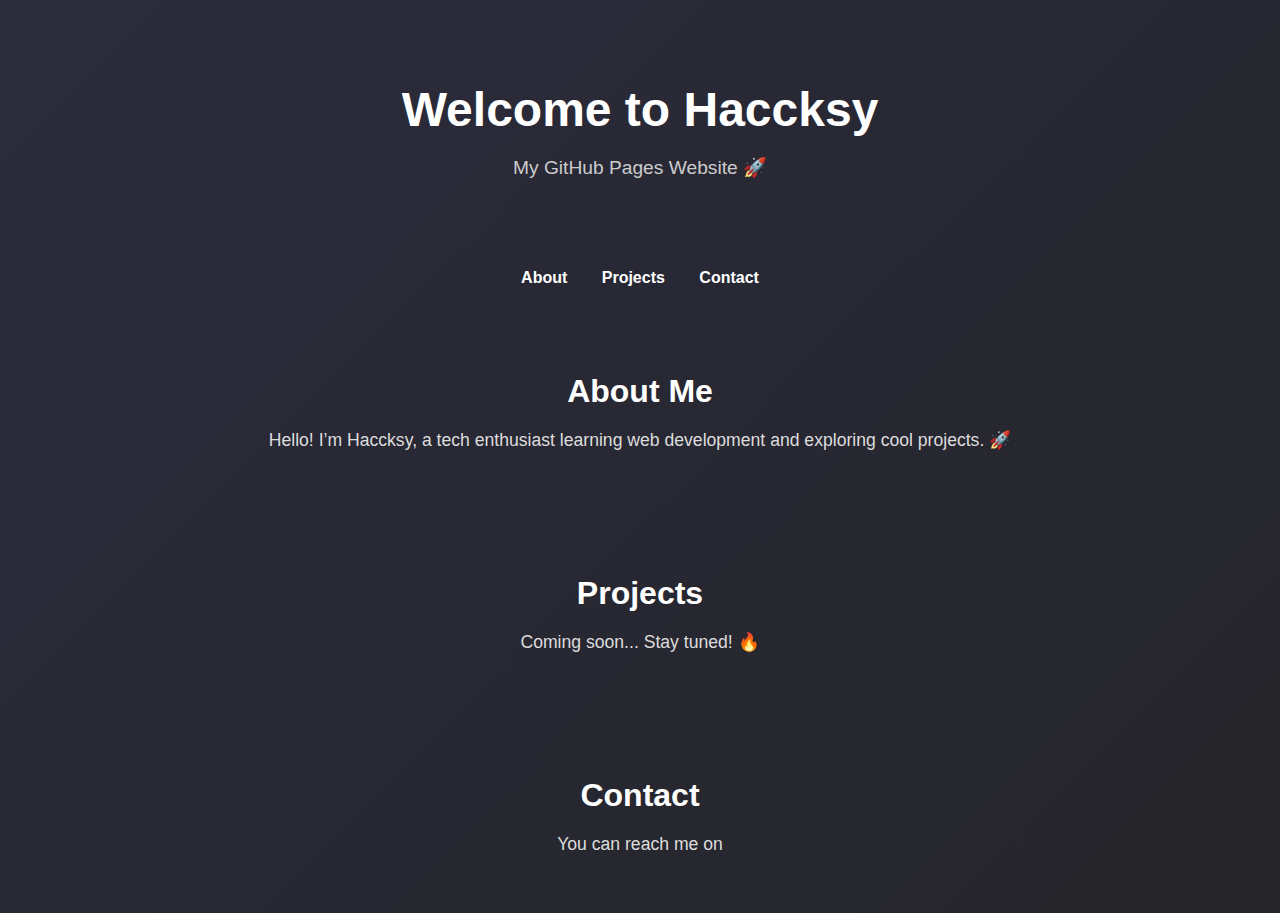
<file: Index.html>
<!DOCTYPE html>
<html lang="en">
<head>
  <meta charset="UTF-8">
  <meta name="viewport" content="width=device-width, initial-scale=1.0">
  <title>Haccksy</title>
  <style>
    /* Background animation */
    body {
      margin: 0;
      font-family: 'Segoe UI', sans-serif;
      background: linear-gradient(-45deg, #0f0f0f, #1e1e2f, #232323, #2b2b3d);
      background-size: 400% 400%;
      animation: gradientBG 12s ease infinite;
      color: #fff;
    }
    @keyframes gradientBG {
      0% { background-position: 0% 50%; }
      50% { background-position: 100% 50%; }
      100% { background-position: 0% 50%; }
    }

    header {
      text-align: center;
      padding: 50px 20px;
    }
    header h1 {
      font-size: 3rem;
      margin-bottom: 10px;
    }
    header p {
      font-size: 1.2rem;
      color: #ccc;
    }

    nav {
      text-align: center;
      margin: 20px 0;
    }
    nav a {
      text-decoration: none;
      color: #fff;
      margin: 0 15px;
      font-weight: bold;
      transition: 0.3s;
    }
    nav a:hover {
      color: #00ffcc;
    }

    section {
      max-width: 800px;
      margin: auto;
      padding: 40px 20px;
      text-align: center;
    }
    section h2 {
      margin-bottom: 20px;
      font-size: 2rem;
    }
    section p {
      font-size: 1.1rem;
      color: #ddd;
    }

    footer {
      text-align: center;
      padding: 20px;
      background: rgba(0,0,0,0.4);
      margin-top: 50px;
    }
  </style>
</head>
<body>
  <header>
    <h1>Welcome to Haccksy</h1>
    <p>My GitHub Pages Website 🚀</p>
  </header>

  <nav>
    <a href="#about">About</a>
    <a href="#projects">Projects</a>
    <a href="#contact">Contact</a>
  </nav>

  <section id="about">
    <h2>About Me</h2>
    <p>Hello! I’m Haccksy, a tech enthusiast learning web development and exploring cool projects. 🚀</p>
  </section>

  <section id="projects">
    <h2>Projects</h2>
    <p>Coming soon... Stay tuned! 🔥</p>
  </section>

  <section id="contact">
    <h2>Contact</h2>
    <p>You can reach me on <a href="https://
</file>
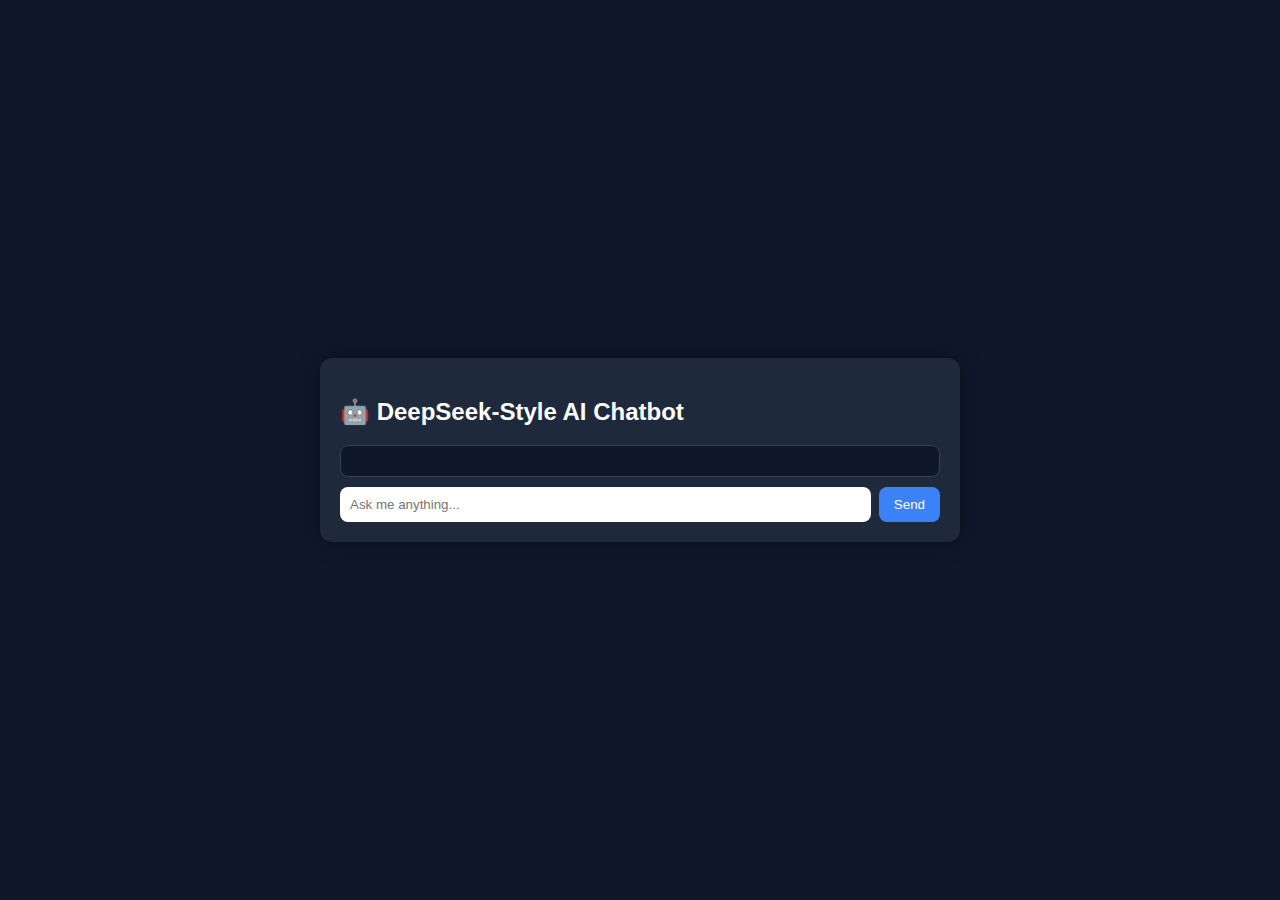
<file: index.html>
<!DOCTYPE html>
<html lang="en">
<head>
  <meta charset="UTF-8">
  <meta name="viewport" content="width=device-width, initial-scale=1.0">
  <title>DeepSeek Style Chatbot</title>
  <style>
    body {
      margin: 0;
      font-family: Arial, sans-serif;
      background: #0f172a;
      display: flex;
      justify-content: center;
      align-items: center;
      height: 100vh;
      color: white;
    }
    #chat-container {
      width: 600px;
      max-width: 95%;
      background: #1e293b;
      padding: 20px;
      border-radius: 12px;
      display: flex;
      flex-direction: column;
      box-shadow: 0 0 20px rgba(0,0,0,0.4);
    }
    #messages {
      flex: 1;
      overflow-y: auto;
      border: 1px solid #334155;
      padding: 15px;
      margin-bottom: 10px;
      border-radius: 8px;
      background: #0f172a;
      max-height: 400px;
    }
    .user { color: #38bdf8; margin: 5px 0; }
    .bot { color: #22c55e; margin: 5px 0; }
    #input-box {
      display: flex;
    }
    input {
      flex: 1;
      padding: 10px;
      border-radius: 8px;
      border: none;
    }
    button {
      margin-left: 8px;
      padding: 10px 15px;
      background: #3b82f6;
      border: none;
      border-radius: 8px;
      color: white;
      cursor: pointer;
    }
    button:hover {
      background: #2563eb;
    }
  </style>
</head>
<body>
  <div id="chat-container">
    <h2>🤖 DeepSeek-Style AI Chatbot</h2>
    <div id="messages"></div>
    <div id="input-box">
      <input type="text" id="user-input" placeholder="Ask me anything...">
      <button onclick="sendMessage()">Send</button>
    </div>
  </div>

  <script>
    async function sendMessage() {
      let inputField = document.getElementById("user-input");
      let userText = inputField.value.trim();
      if (!userText) return;

      let messages = document.getElementById("messages");
      messages.innerHTML += `<p class='user'><b>You:</b> ${userText}</p>`;
      inputField.value = "";

      // Default reply while waiting
      messages.innerHTML += `<p class='bot'><b>AI:</b> Thinking...</p>`;
      messages.scrollTop = messages.scrollHeight;

      try {
        // Call AI API (replace with your real API key & endpoint)
        let response = await fetch("https://api.openai.com/v1/chat/completions", {
          method: "POST",
          headers: {
            "Content-Type": "application/json",
            "Authorization": "Bearer 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"
          },
          body: JSON.stringify({
            model: "gpt-3.5-turbo",
            messages: [{ role: "user", content: userText }]
          })
        });

        let data = await response.json();
        let botReply = data.choices[0].message.content;

        // Remove "Thinking..." and add actual reply
        messages.lastChild.remove();
        messages.innerHTML += `<p class='bot'><b>AI:</b> ${botReply}</p>`;
      } catch (error) {
        messages.lastChild.remove();
        messages.innerHTML += `<p class='bot'><b>AI:</b> ⚠️ Error fetching response.</p>`;
      }

      messages.scrollTop = messages.scrollHeight;
    }
  </script>
</body>
</html>
</file>
